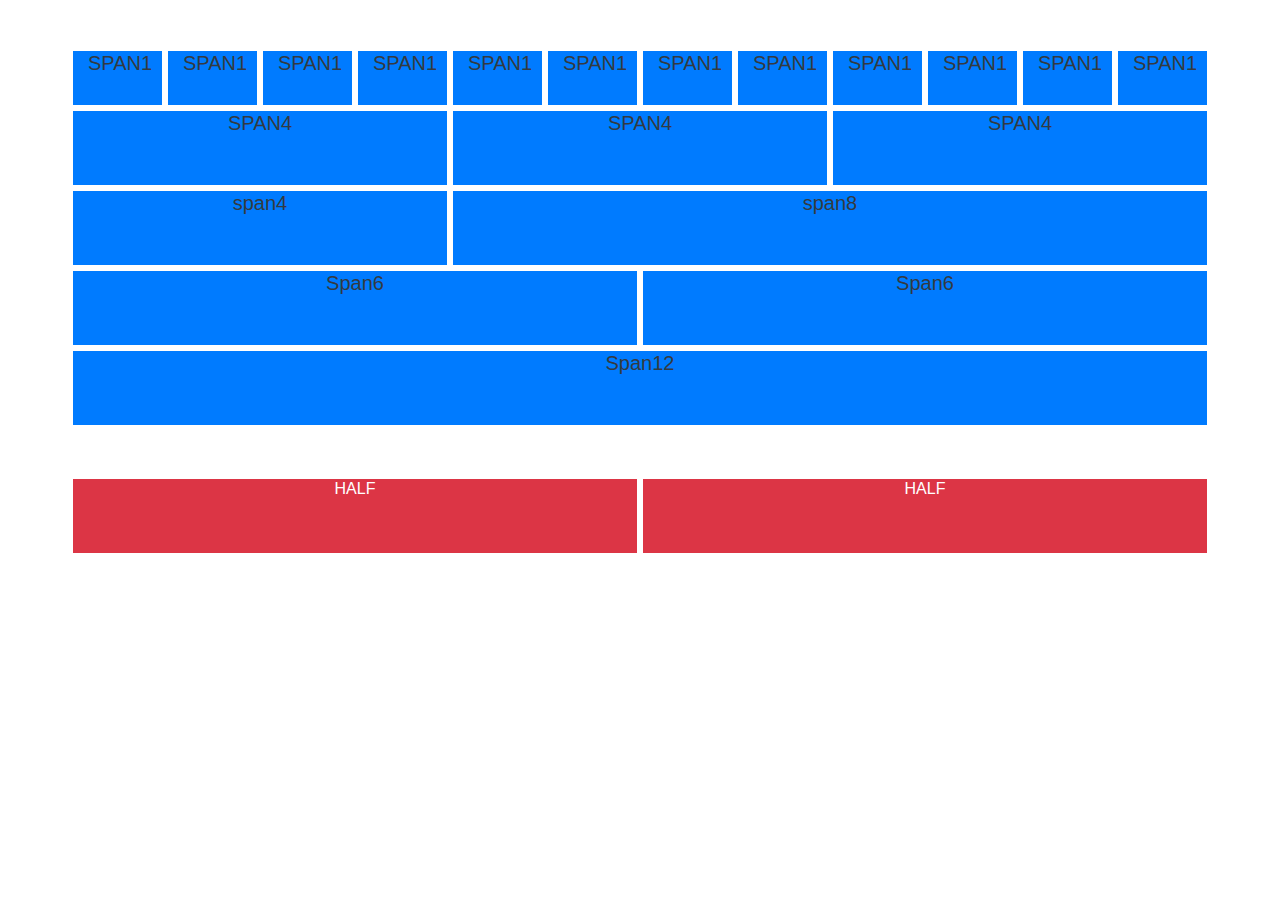
<file: index1.html>
<!DOCTYPE html>
<html lang="en">
<head>
    <meta charset="UTF-8">
    <title>homework1</title>
    <link rel="stylesheet" href="Bootstrap/Bootstrap/css/bootstrap.min.css">
    <link rel="stylesheet" href="style1.css">

</head>
<body>
<div class=" container bg-white mt-5">
    <div class="row">
        <div class="col-1 bg-primary text-dark text-center">
            <h5>SPAN1</h5>

        </div>
        <div class="col-1 bg-primary text-dark text-center">
            <h5>SPAN1</h5>

        </div>
        <div class="col-1 bg-primary text-dark text-center">
            <h5>SPAN1</h5>

        </div>
        <div class="col-1 bg-primary text-dark text-center">
            <h5>SPAN1</h5>

        </div>
        <div class="col-1 bg-primary text-dark text-center">
            <h5>SPAN1</h5>

        </div>
        <div class="col-1 bg-primary text-dark text-center">
            <h5>SPAN1</h5>

        </div>
        <div class="col-1 bg-primary text-dark text-center">
            <h5>SPAN1</h5>

        </div>
        <div class="col-1 bg-primary text-dark text-center">
            <h5>SPAN1</h5>

        </div>
        <div class="col-1 bg-primary text-dark text-center">
            <h5>SPAN1</h5>

        </div>
        <div class="col-1 bg-primary text-dark text-center">
            <h5>SPAN1</h5>

        </div>
        <div class="col-1 bg-primary text-dark text-center">
            <h5>SPAN1</h5>

        </div>
        <div class="col-1 bg-primary text-dark text-center">
            <h5>SPAN1</h5>

        </div>

        

    </div>
    <div class="row">
        <div class="col-4 bg-primary text-center text-dark">
            <h5>SPAN4</h5>
        </div>
        <div class="col-4 bg-primary text-center text-dark">
            <h5>SPAN4</h5>
        </div>
        <div class="col-4 bg-primary text-center text-dark">
            <h5>SPAN4</h5>
        </div>
    </div>
    <div class="row">
        <div class="col-4 bg-primary text-dark text-center">
            <h5>span4</h5>

        </div>
        <div class="col-8 bg-primary text-dark text-center">
            <h5>span8</h5>

        </div>
    </div>
    <div class="row">
        <div class="col-6 bg-primary text-dark text-center">
            <h5>Span6</h5>

        </div>
        <div class="col-6 bg-primary text-dark text-center">
            <h5>Span6</h5>

        </div>
    </div>
    <div class="row">
        <div class="col-12 bg-primary text-dark text-center">
            <h5>Span12</h5>

        </div>

    </div>
</div>
<div class=" container mt-5" >
     <div class="  row">
         <div class=" cnt col-6 bg-danger text-center text-white">
             <h6>HALF</h6>
         </div>
         <div class=" cnt col-6 bg-danger text-center text-white">
             <h6>HALF</h6>
         </div>
     </div>

</div>


















<script src="Bootstrap/Bootstrap/js/jquery-3.3.1.slim.min.js"></script>
<script src="Bootstrap/Bootstrap/js/popper.min.js"></script>
<script src="Bootstrap/Bootstrap/js/bootstrap.min.js"></script>
</body>
</html>
</file>
<file: style1.css>
.col-1{
    height: 60px!important;
    border: 3px solid white!important;
}
.col-4{
    height: 80px!important;
    border: 3px solid white;!important;
}
.col-8{
    height: 80px!important;
    border: 3px solid white;!important;
}
.col-6{
    height: 80px!important;
    border: 3px solid white;!important;
}
.col-12{
    height: 80px!important;
    border: 3px solid white;!important;
}
.ctn{
    border-radius: 10px!important;
}
</file>
